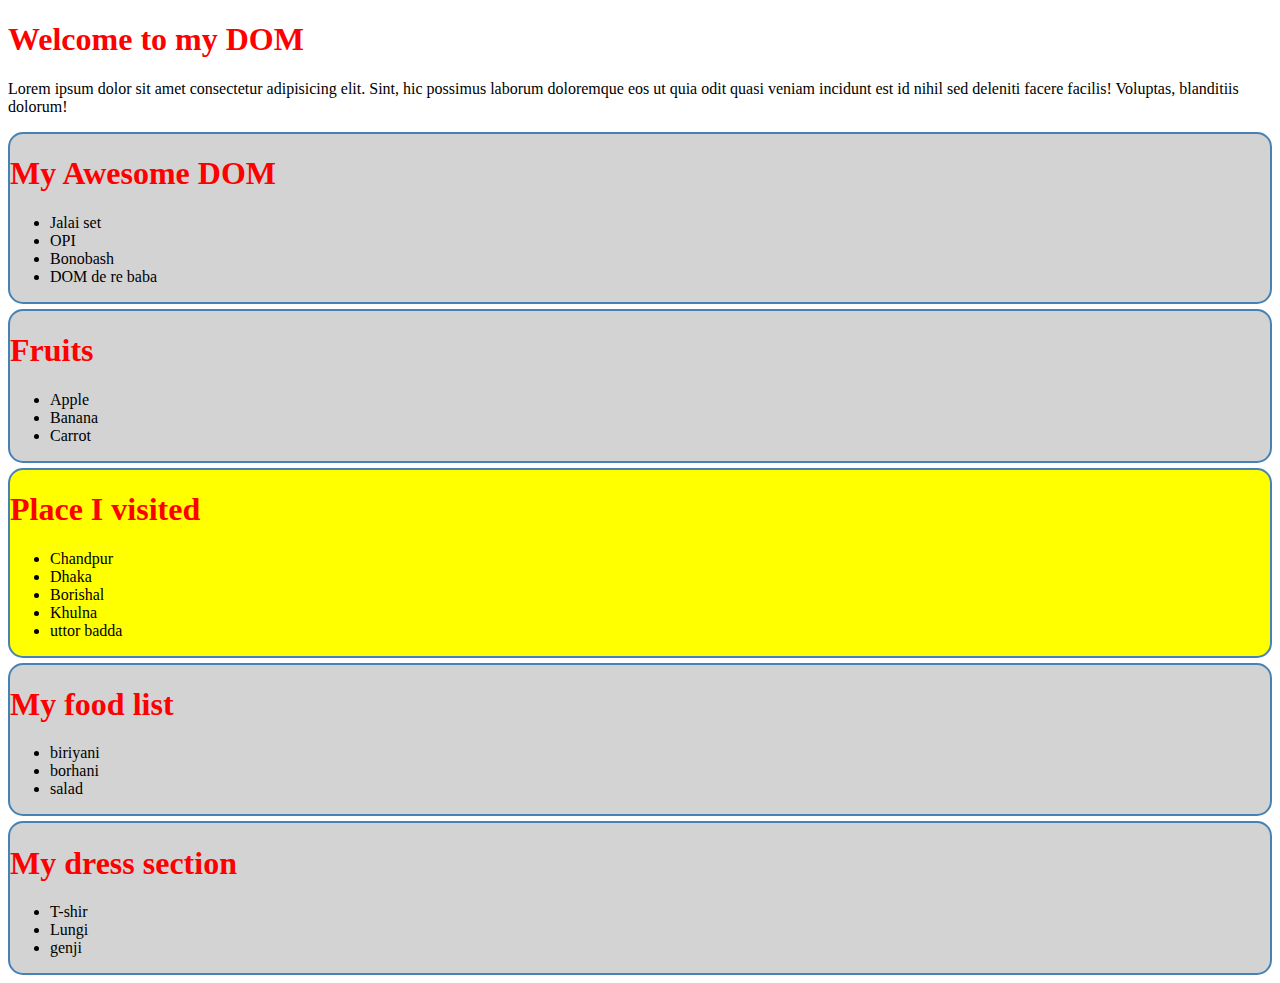
<file: JavaScript/DOM/index.html>
<!--
DOM = Documant object model

3 things in a DOM
1. HTML
2. CSS
3. JS

Its mainly make a model of HTML


In website -> inspect -> console

document.getElementsByTagName('h1')

eta korle tag gula koi koi ase oi line+oi tag er moddhe sob code chole asbe.
tag gulo array like object hisbe asbe




----------------------------------------
querySelectorAll
eitar kaj holo kono ekta class/id er section er moddhe jeita chabo oita joto gula ase sob niye asbe.

id er jonno

document.querySelectorAll('#fruits-title')

ekhane oi section er moddhe joto tag ase sob chole asbe.

class er jonno

document.querySelectorAll('.important-places')



document.querySelectorAll('.fruits-container li')

eta oi class er under a sob li der dibe
-------------------------------------------
querySelector()

eita diye j kono ek tag er jinis ante parbo.

like

document.querySelector('.fruits-container li')

eita dile oi class er moddhe 1st li asbe


-------------------------------------------
in the console of the website

Style :

document.getElementById('fruits-title').style.color='red'

document.getElementById('fruits-title').style.backgroundColor='red'

eivave j kono style deya jay


GetAttribute:

kono ekta tag er moddhe id / class / both thakle tader k paoya jay getAttribute diye

const title = document.getElementById('fruits-title')
title.getAttribute('id')

eita dile sob id gula chole asbe oi attribute er. abr class dile sob class chole asbe

title.classList.remove('name of class')

eivaveo class paoya jay



SetAttribute:

title.setAttribute('title','tooltip set by JavaScript')












-->

<!DOCTYPE html>
<html lang="en">

<head>
    <meta charset="UTF-8">
    <meta name="viewport" content="width=device-width, initial-scale=1.0">
    <title>Tour of DOM</title>
    <link rel="stylesheet" href="style.css">
</head>

<body>
    <header>
        <h1>Welcome to my DOM</h1>
        <p>Lorem ipsum dolor sit amet consectetur adipisicing elit. Sint, hic possimus laborum doloremque eos ut quia odit quasi veniam incidunt est id nihil sed deleniti facere facilis! Voluptas, blanditiis dolorum!</p>
    </header>
    <main id="main-container">
        <section>
            <h1>My Awesome DOM</h1>
            <ul>
                <li>Jalai set</li>
                <li>OPI</li>
                <li>Bonobash</li>
                <li>DOM de re baba</li>
            </ul>
        </section>

        <section class="fruits-container">
            <h1 id="fruits-title">Fruits</h1>
            <ul>
                <li>Apple</li>
                <li>Banana</li>
                <li>Carrot</li>
            </ul>
        </section>

        <section id="places-container">
            <h1 id="places-title">Place I visited</h1>
            <ul id="places-list">
                <li class="important-places">Chandpur</li>
                <li class="important-places">Dhaka</li>
                <li class="important-places">Borishal</li>
                <li>Khulna</li>
            </ul>
        </section>
    </main>
    <!--1st way to connect with js-->
    <script src="js/dom.js"></script>
    <script src="js/append.js"></script>
    <script src="js/styleInJs.js"></script>

    <!--jei script age thakbe oita age kaj korbe.. design er script age thakle oita age kaj korbe and pore jei section gula add hobe oitar upre apply hobe na. kintu design er script jodi pore dei taile sob oita sob gular uprei kaj korbe-->


    <!--2nd way to connect with js-->
    <script>
        // console.log('Adding js insiede the html file');

        // const student = {
        //     name: 'Opi',
        //     ID: 11,
        //     study: function (time) {
        //         console.log(time, 'study kkoro');
        //     }
        // }





        //call the study function
        //inspect-->console-->student.study(4)


        // const liCollection = document.getElementsByTagName('li');

        // // console.log(liCollection) -> eita dile sob li gula asbe.

        // //other way

        // for (const li of liCollection) {
        //     console.log(li);
        //     //eita dile ekta ekta kore sob asbe
        // }



        // //-----------------------------------

        // const allHeadings = document.getElementsByTagName('h1');

        // for (const h1 of allHeadings) {
        //     console.log(h1.innerText);
        //     //eivave tag er moddher elements gula paoya jay.
        // }



        // //find by id
        // const placeId= document.getElementById('places-title');
        // //inner elemnts
        //const placeId2= document.getElementById('places-title').innerText;

    //    const places= document.getElementsByClassName('important-places')

    //    console.log(places)


//-----------------------------------------
    //querySelectorAll

    // const someLi = document.querySelectorAll('.fruits-container li');

    // for(const li of someLi)
    // {
    //     console.log(li.innerText);
    // }


    //only qureySelector dile 1st er ta only dibe



    
    </script>
</body>

</html>
</file>
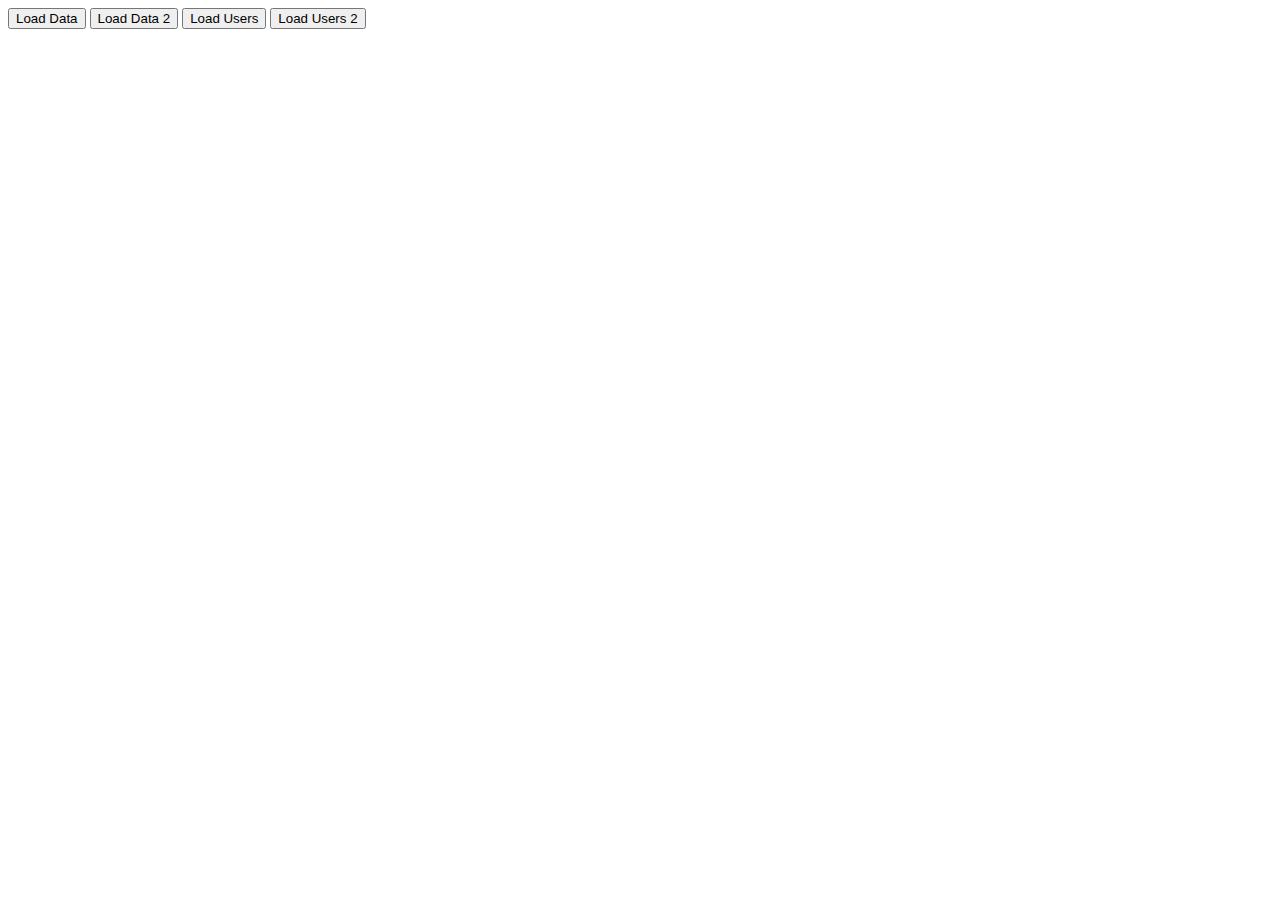
<file: JavaScript/Explore API/index.html>
<!DOCTYPE html>
<html lang="en">
<head>
    <meta charset="UTF-8">
    <meta name="viewport" content="width=device-width, initial-scale=1.0">
    <title>Document</title>
</head>
<body>


    <button onclick="loadData()">Load Data</button>
    <button onclick="loadData2()">Load Data 2</button>
    <button onclick="loadUsers()">Load Users</button>
    <button onclick="loadUsers2()">Load Users 2</button>


    <div class="">
        <ul id="users-list">

        </ul>
    </div>






    <!--scripts-->

    <script src="fetch.js"></script>
    <script src="app.js"></script>
    <script src="index.js"></script>
</body>
</html>
</file>
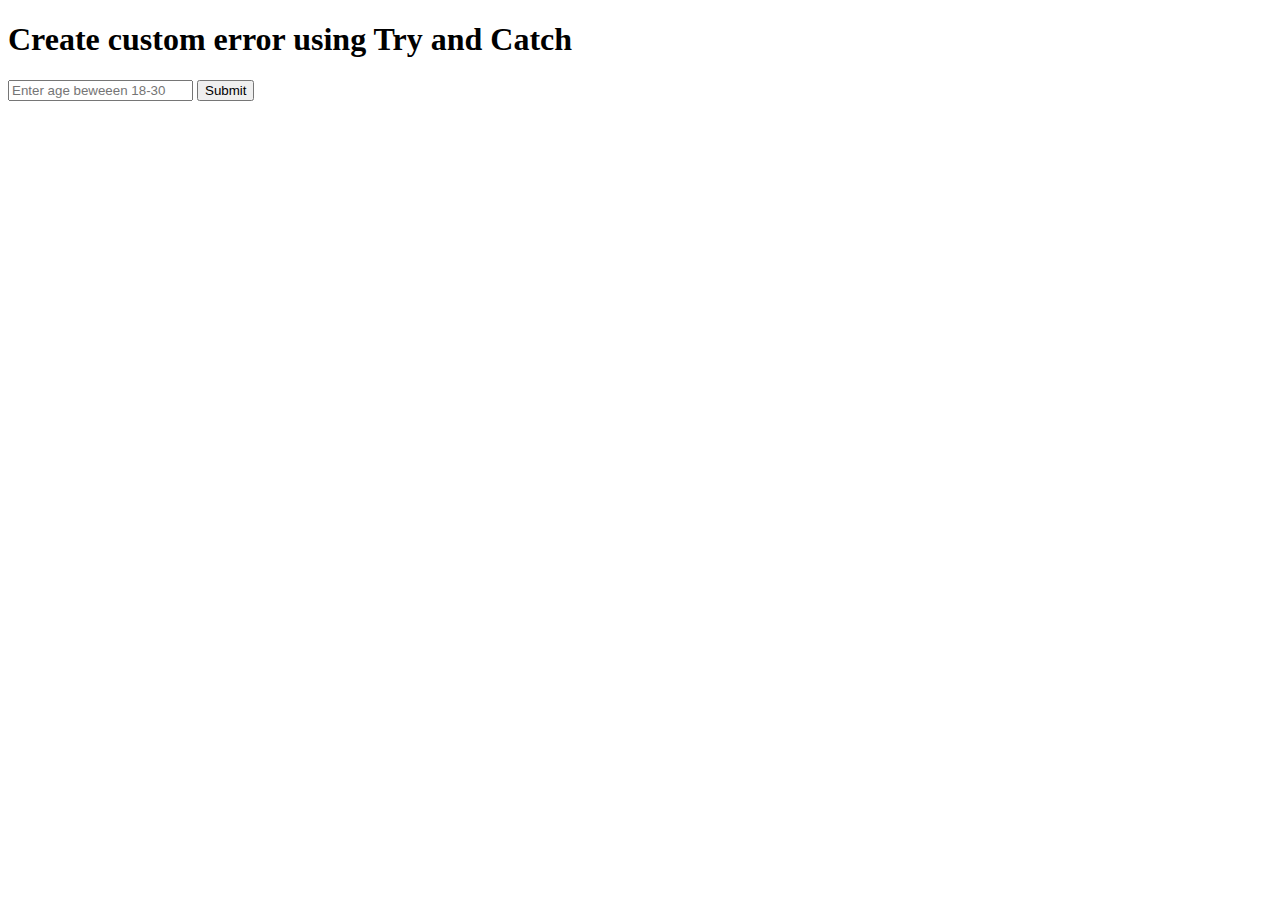
<file: JavaScript/error handling/try-catch.html>
<!DOCTYPE html>
<html lang="en">
<head>
    <meta charset="UTF-8">
    <meta name="viewport" content="width=device-width, initial-scale=1.0">
    <title>Document</title>
</head>
<body>

    <section id="container">
        <h1>Create custom error using Try and Catch</h1>
        <div class="">
            <input type="text" id="age" placeholder="Enter age beweeen 18-30"/>
            <button onclick="checkAge()" type="submit">Submit</button>
            <p id="error"></p>
        </div>
    </section>



    <script src="try-catch.js"></script>

</body>
</html>
</file>
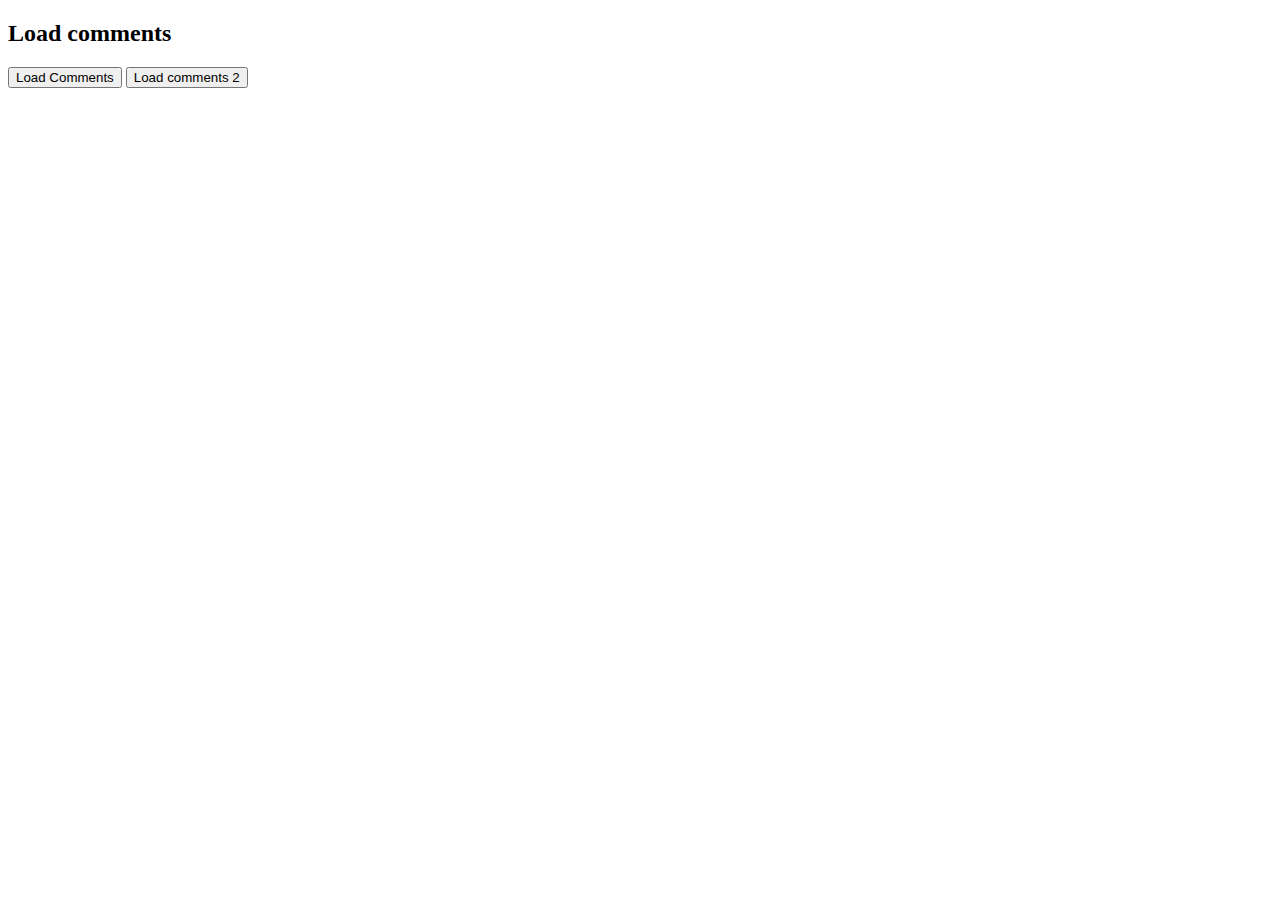
<file: JavaScript/Explore API/comments.html>
<!DOCTYPE html>
<html lang="en">
<head>
    <meta charset="UTF-8">
    <meta name="viewport" content="width=device-width, initial-scale=1.0">
    <title>Document</title>
</head>
<body>
    <h2>Load comments</h2>
    <button onclick="loadComment()">Load Comments</button>
    <button onclick="loadComments2()">Load comments 2</button>


    <script src="comments.js"></script>
</body>
</html>
</file>
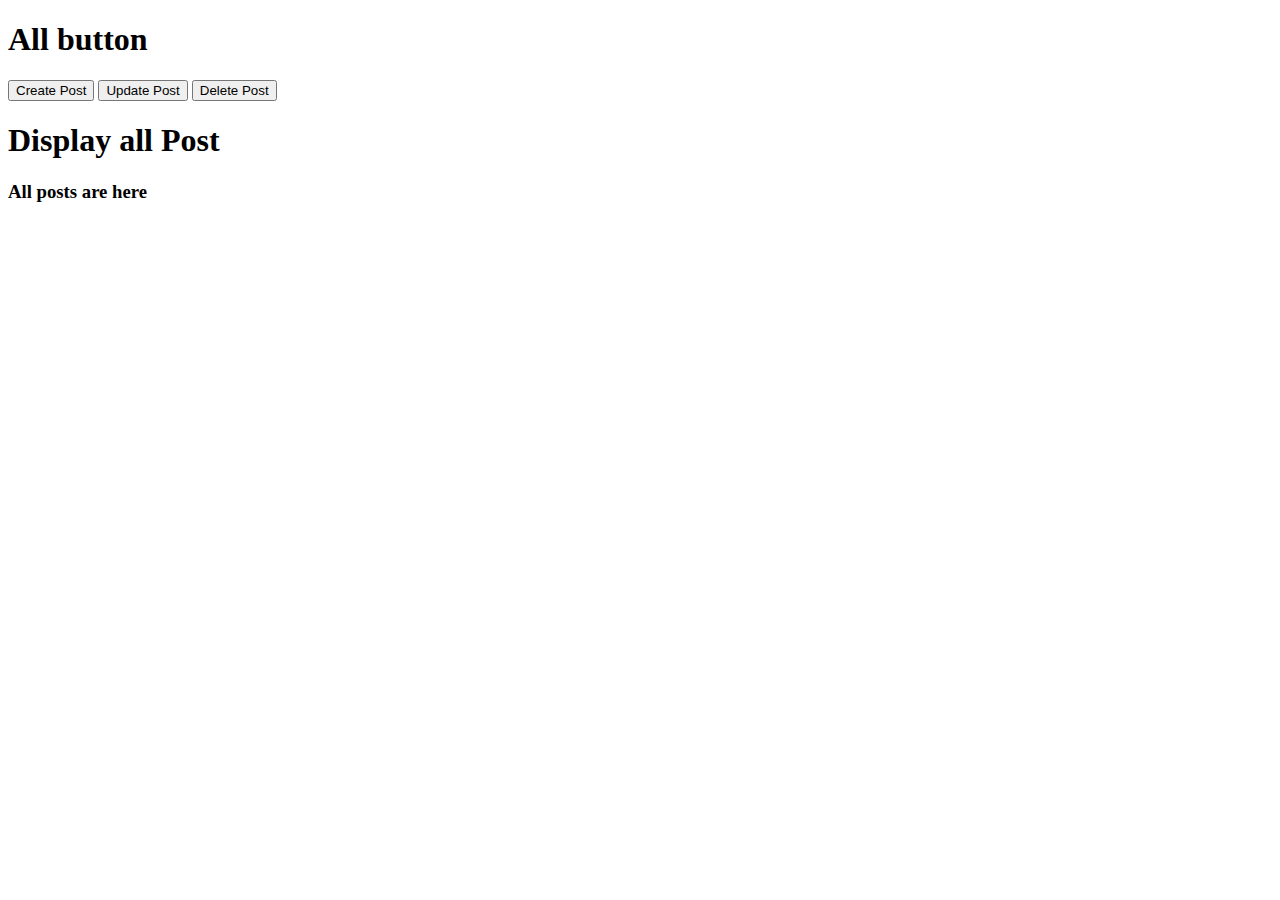
<file: JavaScript/Explore API/post.html>
<!DOCTYPE html>
<html lang="en">
<head>
    <meta charset="UTF-8">
    <meta name="viewport" content="width=device-width, initial-scale=1.0">
    <title>Document</title>
    <style>
        .post{
            background-color: aqua;
            border-radius: 20px;
            padding: 30px;
            margin: 10px;
        }
    </style>
</head>
<body>

    <header>
        <section>
            <h1>All button</h1>
            <button onclick="createPost()" >Create Post</button>
            <button onclick="patchPost()">Update Post</button>
            <button onclick="deletePost()">Delete Post</button>
        </section>

        <h1>Display all Post</h1>
    </header>
    <main>
        <section>
            <h3>
                All posts are here
           </h3>
           <div class="" id="posts-container"></div>
        </section>
    </main>

    <script src="post.js"></script>
</body>
</html>
</file>
<file: JavaScript/DOM/style.css>
h1{
    color: red;
}

.yellow-bg {
    background-color: yellow !important;
}
</file>
